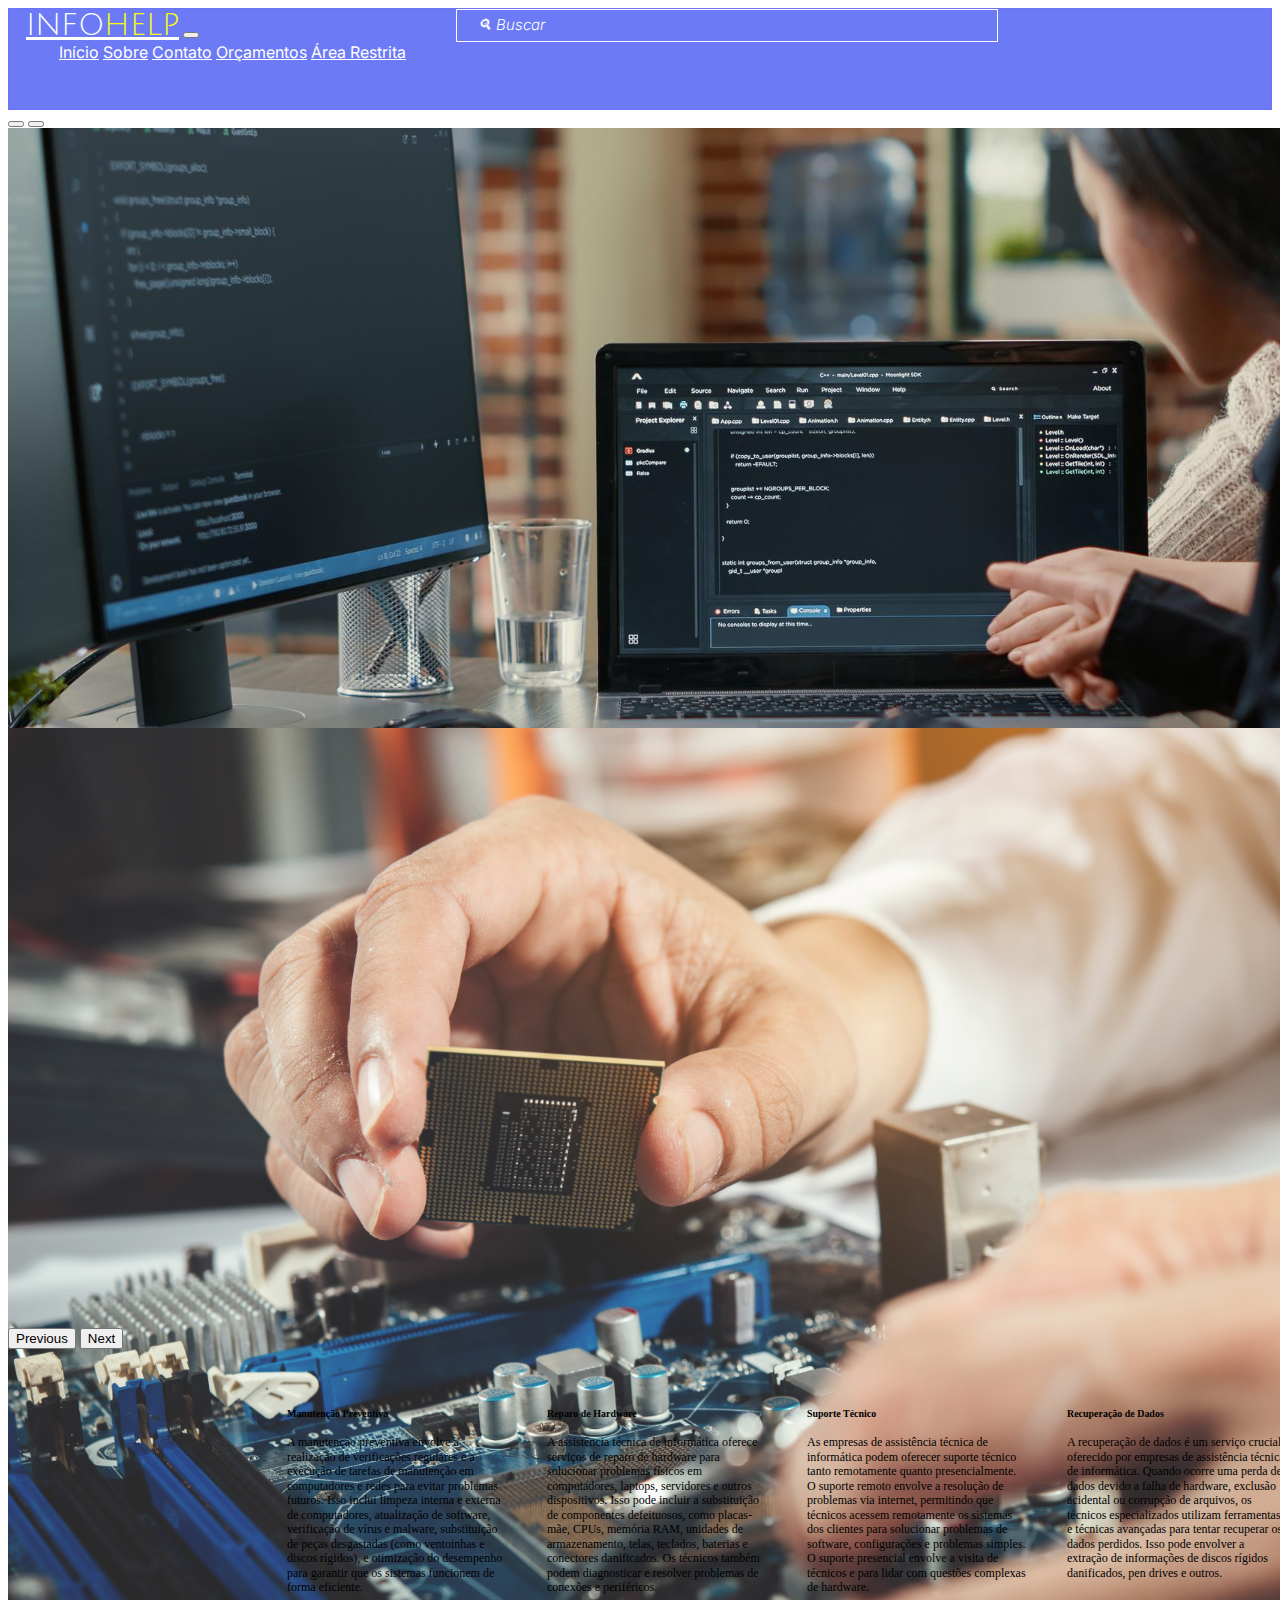
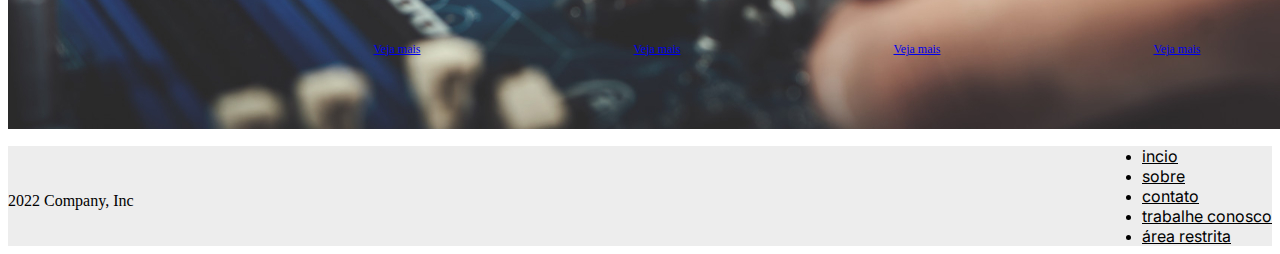
<file: movel-main/index.html>
<!DOCTYPE html>
<html lang="en">
<head>
    <meta charset="UTF-8">
    <meta http-equiv="X-UA-Compatible" content="IE=edge">
    <meta name="viewport" content="width=device-width, initial-scale=1.0">
    <title>Document</title>
<link rel="preconnect" href="https://fonts.googleapis.com">
<link rel="preconnect" href="https://fonts.gstatic.com" crossorigin>
<link href="https://fonts.googleapis.com/css2?family=Inter&family=Julius+Sans+One&display=swap" rel="stylesheet">

<link href="https://cdn.jsdelivr.net/npm/bootstrap@5.3.2/dist/css/bootstrap.min.css" rel="stylesheet" integrity="sha384-T3c6CoIi6uLrA9TneNEoa7RxnatzjcDSCmG1MXxSR1GAsXEV/Dwwykc2MPK8M2HN" crossorigin="anonymous">
<script src="https://cdn.jsdelivr.net/npm/@popperjs/core@2.11.8/dist/umd/popper.min.js" integrity="sha384-I7E8VVD/ismYTF4hNIPjVp/Zjvgyol6VFvRkX/vR+Vc4jQkC+hVqc2pM8ODewa9r" crossorigin="anonymous"></script>
<script src="https://cdn.jsdelivr.net/npm/bootstrap@5.3.2/dist/js/bootstrap.min.js" integrity="sha384-BBtl+eGJRgqQAUMxJ7pMwbEyER4l1g+O15P+16Ep7Q9Q+zqX6gSbd85u4mG4QzX+" crossorigin="anonymous"></script>
  <link rel="stylesheet" href="estilo.css">


</head>
<body>
    <header>
       
      <nav class="navbar navbar-expand-lg bg-body-tertiary">
        <div class="container-fluid">
          <a class="navbar-brand" href="#">INFO<span>HELP</span></a>
          <button class="navbar-toggler" type="button" data-bs-toggle="collapse" data-bs-target="#navbarNavAltMarkup" aria-controls="navbarNavAltMarkup" aria-expanded="false" aria-label="Toggle navigation">
            <span class="navbar-toggler-icon"></span>
          </button>
          <div class="collapse navbar-collapse" id="navbarNavAltMarkup">
            <div class="navbar-nav">
              <a class="nav-link" aria-current="page" href="#">Início</a>
              <a class="nav-link" href="#">Sobre</a>
              <a class="nav-link" href="#">Contato</a>
              <a class="nav-link" href="#">Orçamentos</a>
              <a class="nav-link" href="login.html">Área Restrita</a>
           </div>
        </div>
        </div>
       
        <input id="input-header" type="text" placeholder="🔍︎ Buscar">
    
      </nav>
     
    </header>


         <Main>
        <div id="carouselExampleIndicators" class="carousel slide">
            <div class="carousel-indicators">
              <button type="button" data-bs-target="#carouselExampleIndicators" data-bs-slide-to="0" class="active" aria-current="true" aria-label="Slide 1"></button>
              <button type="button" data-bs-target="#carouselExampleIndicators" data-bs-slide-to="1" aria-label="Slide 2"></button>
              
            </div>
            <div class="carousel-inner">
              <div class="carousel-item active">
                <img src="imagens/caroseul1.jpg" class="d-block w-100" alt="...">
              </div>
              <div class="carousel-item">
                <img src="imagens/caroseul2.jpg" class="d-block w-100" alt="...">
              </div>
             
            </div>
            <button class="carousel-control-prev" type="button" data-bs-target="#carouselExampleIndicators" data-bs-slide="prev">
              <span class="carousel-control-prev-icon" aria-hidden="true"></span>
              <span class="visually-hidden">Previous</span>
            </button>
            <button class="carousel-control-next" type="button" data-bs-target="#carouselExampleIndicators" data-bs-slide="next">
              <span class="carousel-control-next-icon" aria-hidden="true"></span>
              <span class="visually-hidden">Next</span>
            </button>
          </div>

            <section id="cards">
                     <div class="card" style="width: 18rem;">
                     <div class="card-body">
                      <h5 class="card-title">Manutenção Preventiva</h5>
                      <p class="card-text">A manutenção preventiva envolve a realização de verificações regulares e a execução de tarefas de manutenção em computadores e redes para evitar problemas futuros. Isso inclui limpeza interna e externa de computadores, atualização de software, verificação de vírus e malware, substituição de peças desgastadas (como ventoinhas e discos rígidos), e otimização do desempenho para garantir que os sistemas funcionem de forma eficiente.</p>
                     
                    </div>
                     <a href="#" class="btn btn-primary"><p>Veja mais </p>

                     </a>
                  </div>


                  <div class="card" style="width: 18rem;">
                    <div class="card-body">
                     <h5 class="card-title">Reparo de Hardware</h5>
                     <p class="card-text">A assistência técnica de informática oferece serviços de reparo de hardware para solucionar problemas físicos em computadores, laptops, servidores e outros dispositivos. Isso pode incluir a substituição de componentes defeituosos, como placas-mãe, CPUs, memória RAM, unidades de armazenamento, telas, teclados, baterias e conectores danificados. Os técnicos também podem diagnosticar e resolver problemas de conexões e periféricos.</p>
                   </div>
                    
                   <a href="#" class="btn btn-primary"><p>Veja mais</p>
                  </a>

                 </div>

                 <div class="card" style="width: 18rem;">
                    <div class="card-body">
                     <h5 class="card-title">Suporte Técnico</h5>
                     <p class="card-text">As empresas de assistência técnica de informática podem oferecer suporte técnico tanto remotamente quanto presencialmente. O suporte remoto envolve a resolução de problemas via internet, permitindo que técnicos acessem remotamente os sistemas dos clientes para solucionar problemas de software, configurações e problemas simples. O suporte presencial envolve a visita de técnicos e para lidar com questões complexas de hardware.</p>
                     
                   </div>
                   <a href="#" class="btn btn-primary"><p>Veja mais</p>
                  </a>
                 </div>


                 <div class="card" style="width: 18rem;">
                    <div class="card-body">
                     <h5 class="card-title">Recuperação de Dados</h5>
                     <p class="card-text">A recuperação de dados é um serviço crucial oferecido por empresas de assistência técnica de informática. Quando ocorre uma perda de dados devido a falha de hardware, exclusão acidental ou corrupção de arquivos, os técnicos especializados utilizam ferramentas e técnicas avançadas para tentar recuperar os dados perdidos. Isso pode envolver a extração de informações de discos rígidos danificados, pen drives e outros.</p>
                     
                   </div>
                   <a href="#" class="btn btn-primary"><p>Veja mais</p>

                   </a>
                 </div>

            </section>
          </Main>

               <footer class="d-flex flex-wrap justify-content-between align-items-center my-4 border-top">
                 <div class="container">
                 <p> 2022 Company, Inc</p>
                      
                  <div class="nav">
                    <li class="nav-item"><a href="#" class="nav-link px-2 text-muted">incio</a></li>
                    <li class="nav-item"><a href="#" class="nav-link px-2 text-muted">sobre</a></li>
                    <li class="nav-item"><a href="#" class="nav-link px-2 text-muted">contato</a></li>
                    <li class="nav-item"><a href="#" class="nav-link px-2 text-muted">trabalhe conosco</a></li>
                    <li class="nav-item"><a href="#" class="nav-link px-2 text-muted">área restrita</a></li>
                  </div>
                  </div>
                
                </footer>
          </body>
      </html>
</file>
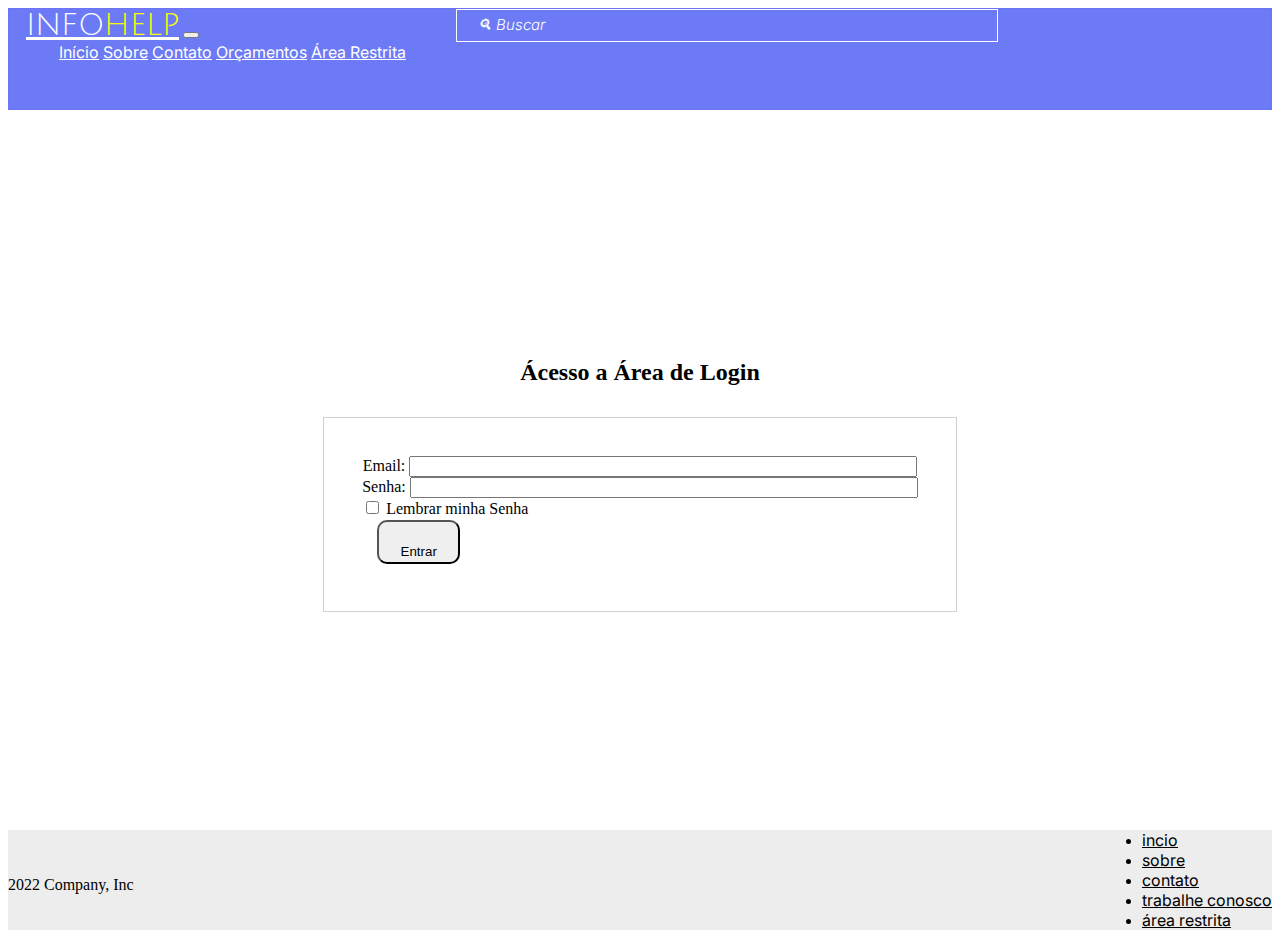
<file: movel-main/login.html>
<!DOCTYPE html>
<html lang="en">
<head>
    <meta charset="UTF-8">
    <meta name="viewport" content="width=device-width, initial-scale=1.0">

    <link rel="preconnect" href="https://fonts.googleapis.com">
<link rel="preconnect" href="https://fonts.gstatic.com" crossorigin>
<link href="https://fonts.googleapis.com/css2?family=Inter&family=Julius+Sans+One&display=swap" rel="stylesheet">

<link href="https://cdn.jsdelivr.net/npm/bootstrap@5.3.2/dist/css/bootstrap.min.css" rel="stylesheet" integrity="sha384-T3c6CoIi6uLrA9TneNEoa7RxnatzjcDSCmG1MXxSR1GAsXEV/Dwwykc2MPK8M2HN" crossorigin="anonymous">
<script src="https://cdn.jsdelivr.net/npm/@popperjs/core@2.11.8/dist/umd/popper.min.js" integrity="sha384-I7E8VVD/ismYTF4hNIPjVp/Zjvgyol6VFvRkX/vR+Vc4jQkC+hVqc2pM8ODewa9r" crossorigin="anonymous"></script>
<script src="https://cdn.jsdelivr.net/npm/bootstrap@5.3.2/dist/js/bootstrap.min.js" integrity="sha384-BBtl+eGJRgqQAUMxJ7pMwbEyER4l1g+O15P+16Ep7Q9Q+zqX6gSbd85u4mG4QzX+" crossorigin="anonymous"></script>
  <link rel="stylesheet" href="estilo.css">
    <title>Document</title>
</head>
<body>
    <header>
    <nav class="navbar navbar-expand-lg bg-body-tertiary">
    <div class="container-fluid">
      <a class="navbar-brand" href="#">INFO<span>HELP</span></a>
      <button class="navbar-toggler" type="button" data-bs-toggle="collapse" data-bs-target="#navbarNavAltMarkup" aria-controls="navbarNavAltMarkup" aria-expanded="false" aria-label="Toggle navigation">
        <span class="navbar-toggler-icon"></span>
      </button>
      <div class="collapse navbar-collapse" id="navbarNavAltMarkup">
        <div class="navbar-nav">
          <a class="nav-link" aria-current="page" href="index.html">Início</a>
          <a class="nav-link" href="#">Sobre</a>
          <a class="nav-link" href="#">Contato</a>
          <a class="nav-link" href="#">Orçamentos</a>
          <a class="nav-link" href="#">Área Restrita</a>
       </div>
    </div>
    </div>
    <input id="input-header" type="text" placeholder="🔍︎ Buscar">
    
      </nav>
    </header>
<main>
      <div class="titulo">
       
        <h1>Ácesso a Área de Login</h1>

      
      <form>
        <div class="mb-3">
          <label for="exampleInputEmail1" class="form-label">Email:</label>
          <input type="email" class="form-control" id="exampleInputEmail1" aria-describedby="emailHelp">
          
        </div>
        <div class="mb-3">
          <label for="exampleInputPassword1" class="form-label">Senha:</label>
          <input type="password" class="form-control" id="exampleInputPassword1">
        </div>

        <div id="lembrar">
        <div class="mb-3 form-check">
          
          <input type="checkbox" class="form-check-input" id="exampleCheck1">
          
         
          <label class="form-check-label" for="exampleCheck1">
           
            Lembrar minha Senha</label>
        </div>
        </div>
        <div id="entrar">
        <button type="submit" class="btn btn-primary">Entrar</button>
      </div>
      </form>
      </div>
</main>


<footer class="d-flex flex-wrap justify-content-between align-items-center my-4 border-top">
  <div class="container">
  <p> 2022 Company, Inc</p>
       
   <div class="nav">
     <li class="nav-item"><a href="#" class="nav-link px-2 text-muted">incio</a></li>
     <li class="nav-item"><a href="#" class="nav-link px-2 text-muted">sobre</a></li>
     <li class="nav-item"><a href="#" class="nav-link px-2 text-muted">contato</a></li>
     <li class="nav-item"><a href="#" class="nav-link px-2 text-muted">trabalhe conosco</a></li>
     <li class="nav-item"><a href="#" class="nav-link px-2 text-muted">área restrita</a></li>
   </div>
   </div>
 
 </footer>
</body>
</html>
</file>
<file: movel-main/estilo.css>
.navbar{
    display: flex;
        height: 100px;
        border: 1px solid #6c74f5;
        background-color: #6C7AF5 !important;
    }
    .nav-link {
   
    
        font-family: Inter;
        font-size: 16px;
        font-weight: 400;
    
        color: #FFF;
    }
    .navbar-brand {
        font-family: Julius Sans One;
        font-size: 30px;
        font-weight: 400;
        margin-left: 17px;
    
        color: #FFF;}
        
        
        .navbar-brand span {
            color: #FAFF07;
        }
        
        .navbar-nav {
            margin: 0 50px;
        }
        
        #input-header {
            width: 500px;
            height: 31px;
        
            padding: 0 20px;
            margin-right: 90px;
        
            border: 1px solid #FFF;
            background-color: #6C7AF5;
        }
        
        #input-header::placeholder {
            font-family: Inter;
            font-size: 15px;
            font-style: italic;
            font-weight: 300;
            
            color: #FFF;
        }
        .carousel-item {
             
         height: 600px!important;
            }          
         
        
    #cards  {
            display: flex;
            justify-content: space-between;
            align-items: center;
            gap: 38px;
            margin: 0px 78px;
            padding: 0px 200px 0px 200px;
        }
        
        .card {
          margin: 40px 0 !important;
          padding: 2px 1px 0;
          width: 292px;
          height: 315px;
          font-size: 12px;
        }
        .btn-primary  {
            
          padding: 20px 10px 0;
          margin: 30px 26px;
          width: 100px;
          height: 44px;
          
        }
        .btn p{
           text-align: center;
            font-size: 12px;
        }
        .card-titulo{
            margin: 20px 0 16px;
        }
        .card-text {
            font: inter;
            margin: 10px  0px;
            font-size: 12px;
            line-height: 14.52px;
            width: 220px;
            height: 170px;
        }
        
        .btn  {
            padding: 20px 10px 0;
            margin: 2px 15px 10px;
            border-radius: 10px;
            width: 83px;
            line-height: 14px;
        }
        .container
        {
           width: 100%;
            height: 100px;
            background-color: #EDEDED !important;
            display: flex;
            justify-content: space-between;
            align-items: center;
        }
        .px-2{
            
            text-align: center;
            font-size: 16px;
            color: #000 !important;
            left: 900px;
       
        
        }
        footer{
         
             background-color: #EDEDED !important;
             width: 100% !important;
            margin-bottom: 0 !important;
      
        }
 
        .container p{

        
              
                text-align: center;
               padding-top: 10px;
            }
       
        
    form{
      
        display: flex;
       justify-content: center;
       align-items: center;
       flex-direction: column;
       border: 0.5px solid #d1d0d0;
       padding: 3%;
       
   }
   .titulo {
       display: flex;
       justify-content: center;
       flex-direction: column;
       align-items: center;
       pad:10%;
       width: 100%;
       height:80vh;
       border: #000;

   }
   .titulo h1{
       font-size: 24px;
       padding: 15px;
   }
 .form-control{
      width: 500px;
  }
  #lembrar{
      display: flex;
      justify-content: flex-start;
      width: 100%;
  }
#entrar{
    display: flex;
    justify-content: flex-start;
    width: 100%;
}
</file>
